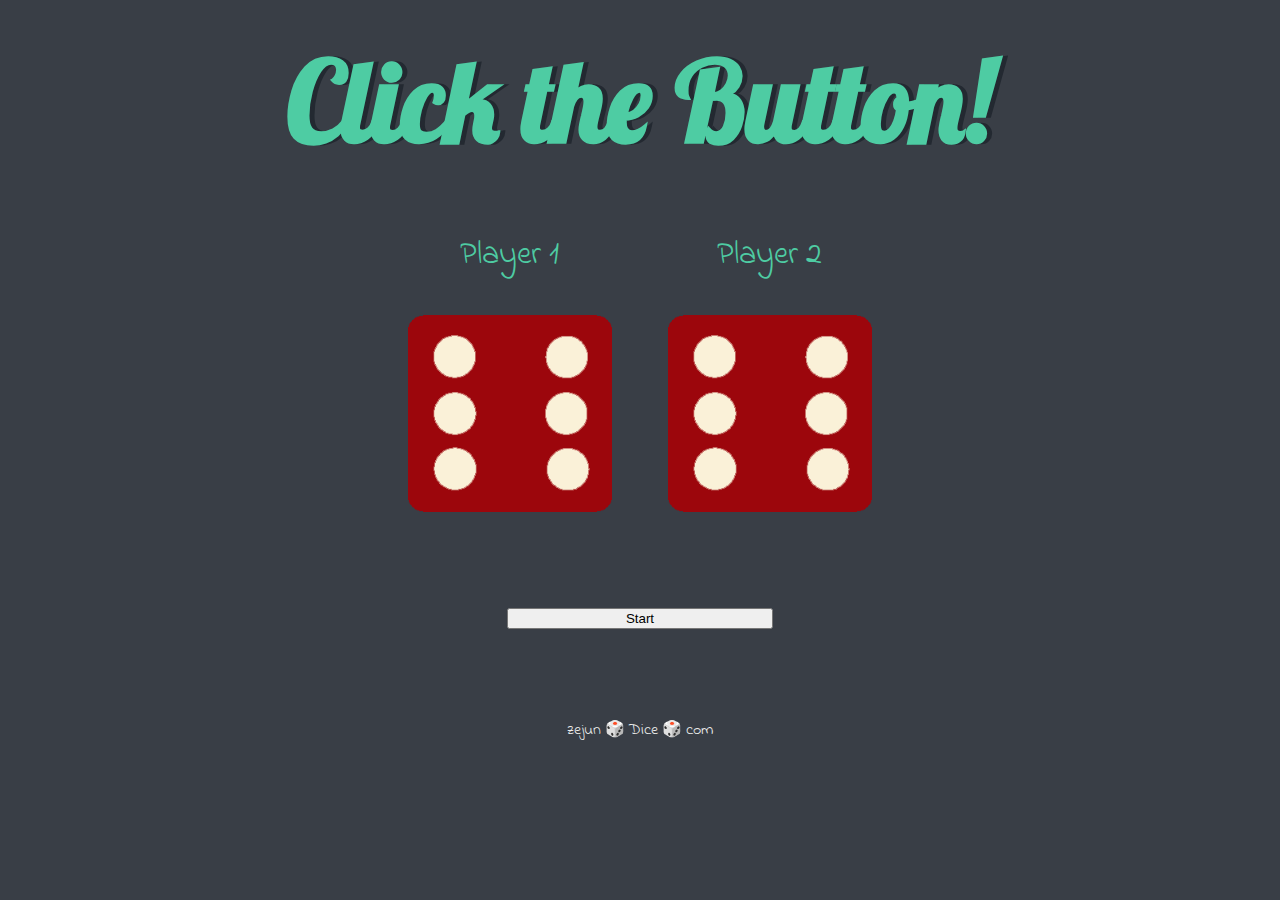
<file: index.html>
<!DOCTYPE html>
<html lang="en" dir="ltr">
  <head>
    <meta charset="utf-8">
    <title>Dicee</title>

    <!--import bootstrap css and js-->
    <link href="https://cdn.jsdelivr.net/npm/bootstrap@5.2.3/dist/css/bootstrap.min.css" rel="stylesheet" integrity="sha384-rbsA2VBKQhggwzxH7pPCaAqO46MgnOM80zW1RWuH61DGLwZJEdK2Kadq2F9CUG65" crossorigin="anonymous">
    <script src="https://cdn.jsdelivr.net/npm/bootstrap@5.3.0-alpha1/dist/js/bootstrap.bundle.min.js" integrity="sha384-w76AqPfDkMBDXo30jS1Sgez6pr3x5MlQ1ZAGC+nuZB+EYdgRZgiwxhTBTkF7CXvN" crossorigin="anonymous"></script>
  

  
    <link rel="stylesheet" href="styles.css">
    <link href="https://fonts.googleapis.com/css?family=Indie+Flower|Lobster" rel="stylesheet">
    <script src="dice.js" defer></script>

  </head>
  <body>

    <div class="container">
      <h1>Click the Button!</h1>

      <div class="dice">
        <p>Player 1</p>
        <img class="img1" src="images/dice6.png">
      </div>

      <div class="dice">
        <p>Player 2</p>
        <img class="img2" src="images/dice6.png">
      </div>

      <button class="btn btn-lg btn-light startButton" onclick="generateResult()">Start</button>

    </div>



  </body>

  <footer>
    zejun 🎲 Dice 🎲 com
  </footer>
</html>
</file>
<file: styles.css>
.container {
  width: 70%;
  margin: auto;
  text-align: center;
}

.dice {
  text-align: center;
  display: inline-block;

}

body {
  background-color: #393E46;
}

h1 {
  margin: 30px;
  font-family: 'Lobster', cursive;
  text-shadow: 5px 0 #232931;
  font-size: 7rem;
  color: #4ECCA3;
}

@media(max-width:800px){
  h1{
    font-size: 4rem;
  }

}

p {
  font-size: 2rem;
  color: #4ECCA3;
  font-family: 'Indie Flower', cursive;
}

img {
  width: 80%;
}

footer {
  margin-top: 5%;
  color: #EEEEEE;
  text-align: center;
  font-family: 'Indie Flower', cursive;
}

.startButton{
  display: block;
  width: 30%;
  margin: 10% auto;
}
</file>
